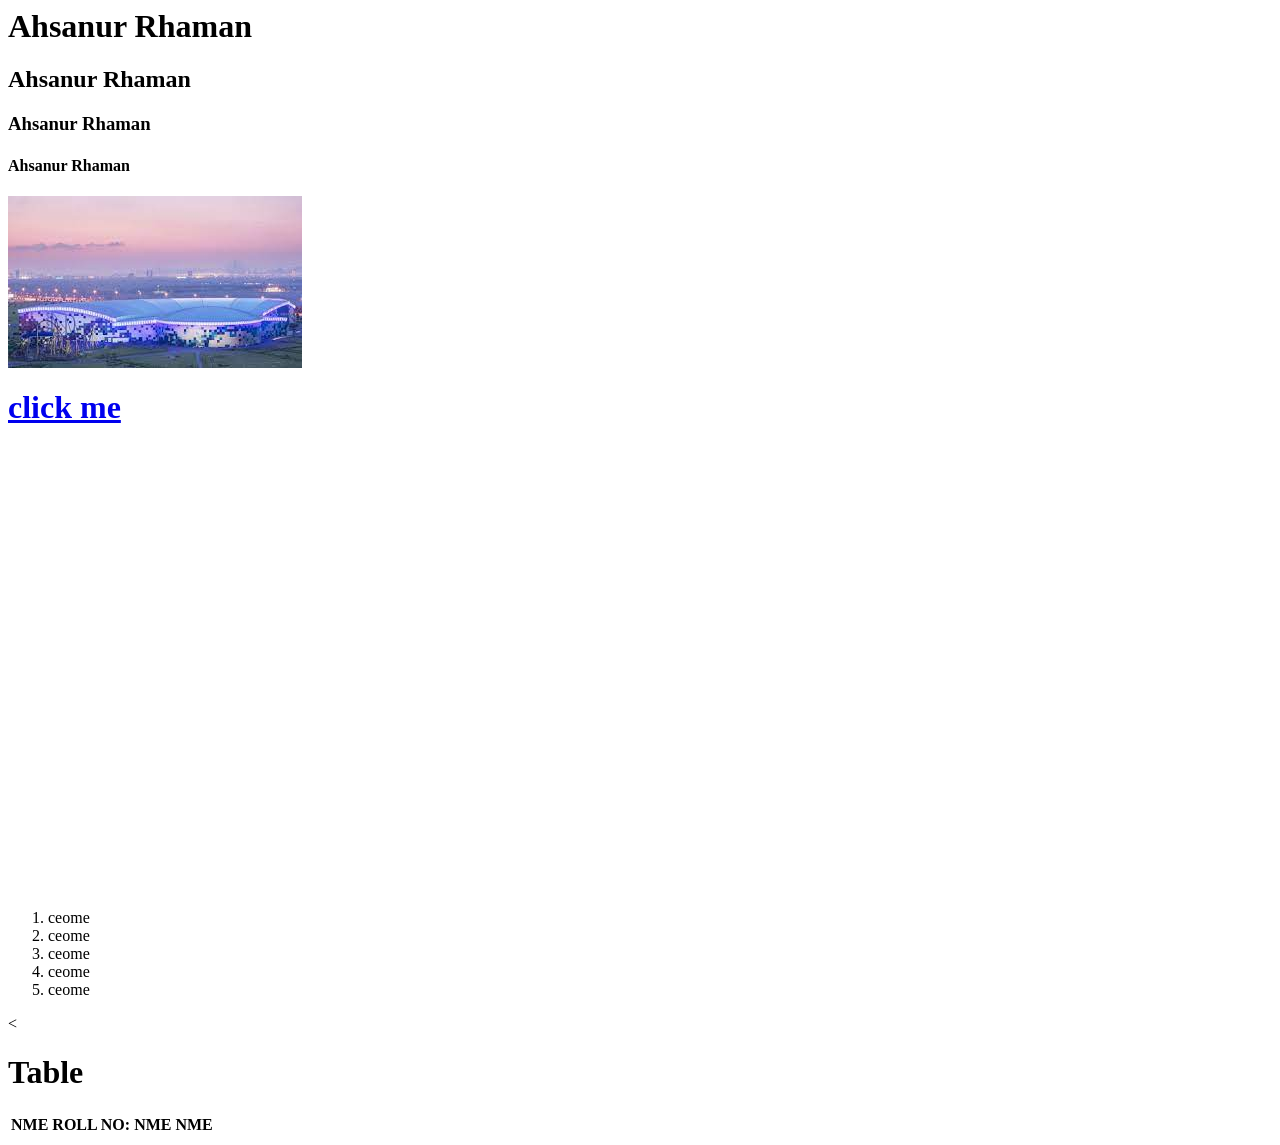
<file: tonmoy927653/index.html>
<!DOCTYPE ftml>
<html>
    <head>
        <title>cDPI</title>
        <!--extranal link-->
        <link rel="stylesheet" href="style.css">
    </head>

    <body>
        <h1>Ahsanur Rhaman</h1>
 	<h2>Ahsanur Rhaman</h2>
 	<h3>Ahsanur Rhaman</h3>
 	<h4>Ahsanur Rhaman</h4>
<!--

	<p>মামলার আসামিরা হলেন—নগরের বন্দর থানার সাবেক ভারপ্রাপ্ত কর্মকর্তা (ওসি) মহিউদ্দিন মাহমুদ, সাবেক উপপরিদর্শক (এসআই) রবিউল ইসলাম ভূঁইয়া ও কে এম জান্নাত সজল, নগর গোয়েন্দা পুলিশের সাবেক এস আই মঙ্গল বিকাশ চাকমা, বন্দর এলাকার বাসিন্দা জামাল ফরাজী ও মিলন ফরাজী।

মহিউদ্দিন বর্তমানে নগর পুলিশের বিশেষ শাখায় পরিদর্শক হিসেবে কর্মরত। মঙ্গল বিকাশ এখন সিলেটে কর্মরত। অপর দুই পুলিশ কর্মকর্তা রবিউল ও জান্নাতের বর্তমান কর্মস্থল–সম্পর্কিত তথ্য তাৎক্ষণিকভাবে জানা যায়নি।

বাদীর আইনজীবী জুয়েল দাস প্রথম আলোকে বলেন, পুলিশ কর্মকর্তাদের সহায়তায় তাঁর মক্কেলকে মিথ্যা মামলা দিয়ে হয়রানি ও গ্রেপ্তার করা হয়। গ্রেপ্তারের পর তাঁকে ক্রসফায়ারের হুমকি দিয়ে তাঁর কাছে এক লাখ টাকা দাবি করেন পুলিশ কর্মকর্তারা। কিন্তু পরে তিনি মামলা থেকে অব্যাহতি পান। আজ আদালত বাদীর বক্তব্য শুনে নালিশি মামলাটি তদন্তের জন্য পিবিআইকে নির্দেশ দিয়েছেন। </p>
-->

	<img src="images/img-1.jfif">

	<h1><a href="https://www.facebook.com/" target="_blank"> click me</a></h1>

	<iframe width="790" height="445" src="https://www.youtube.com/embed/gR-9AkQVEIs" title="CBT&A Methodology for Trainer & Assessor Level IV Session-20" frameborder="0" allow="accelerometer; autoplay; clipboard-write; encrypted-media; gyroscope; picture-in-picture" allowfullscreen></iframe>

	<ol>
		<li>ceome</li>
		<li>ceome</li>
		<li>ceome</li>
		<li>ceome</li>
		<li>ceome</li>
	</ol>
	<<h1>Table</h1>

	<table>
		<tr>
			<tH>NME</tH>
			<tH>ROLL NO:</tH>
			<tH>NME</tH>
			<tH>NME</tH>
		</te>
	</table>
    </body>
</html>
</file>
<file: tonmoy927653/style.css>
body{
</file>
